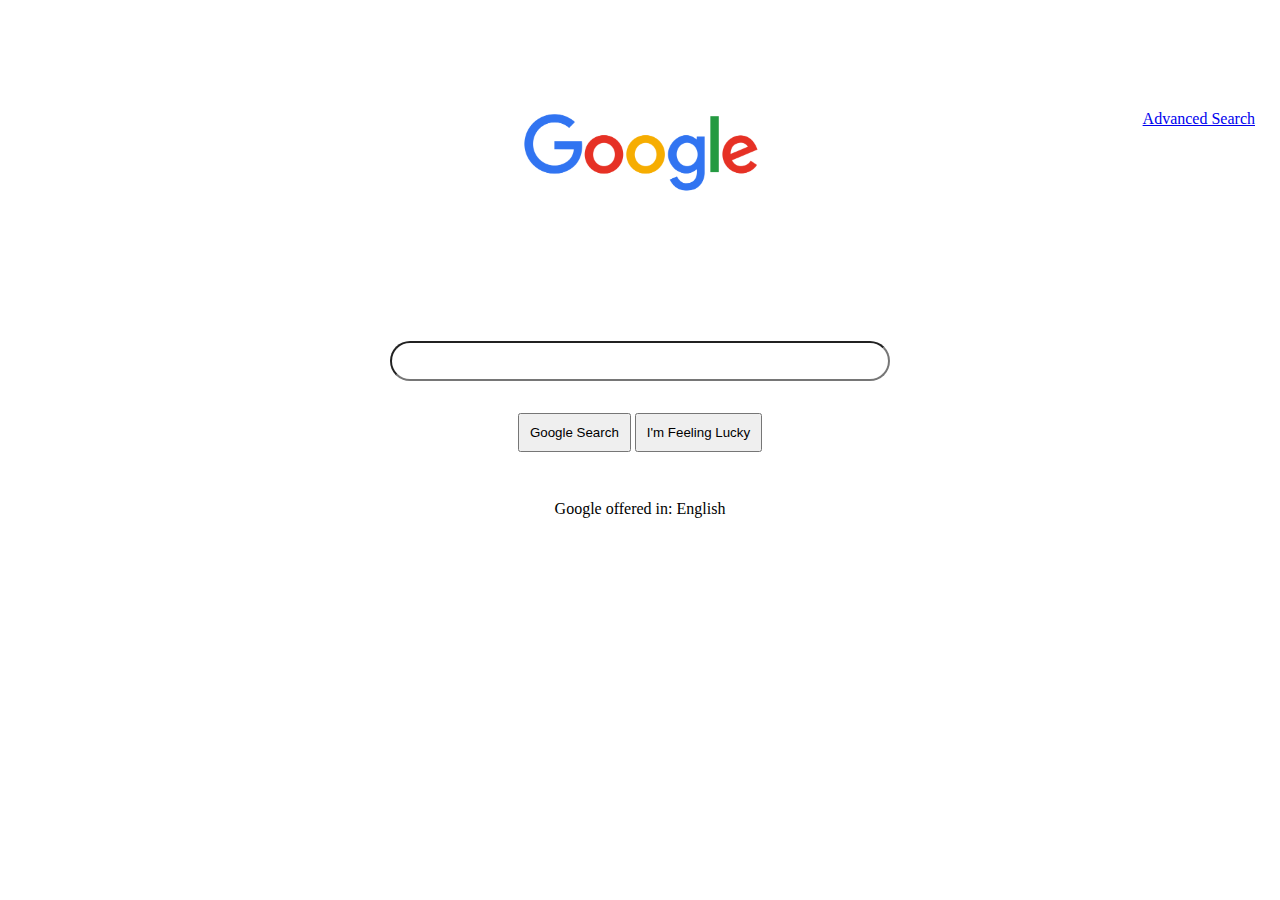
<file: index.html>
<!DOCTYPE html>
<html lang="en">
    <head>
        <title>Search</title>
        <link rel="stylesheet" type="text/css" href="css/index.css">

    </head>
    <body>

        <div id ="upperbar" class="right">
            <a href="advancedsearch.html">Advanced Search</a>
            

        </div>
        <div id = "googlelogo">
            <img id = "googlelogo1" src="images\googlelogo1.png" alt="googlelogo">
        </div>
        <div id = "textmain">
        <form action="https://google.com/search">
            <div id = "textbox" >
            <input id = "searchquery" type="text" name="q"><br><br>
            </div>

            <div id = "searchbuttons">
            <input id = "search" type="submit" value="Google Search">
            <input id = "lucky" type="submit" value="I'm Feeling Lucky"><br><br>
        </div>
            Google offered in: English
 
        </form>
         </div>
    </body>
</html>
</file>
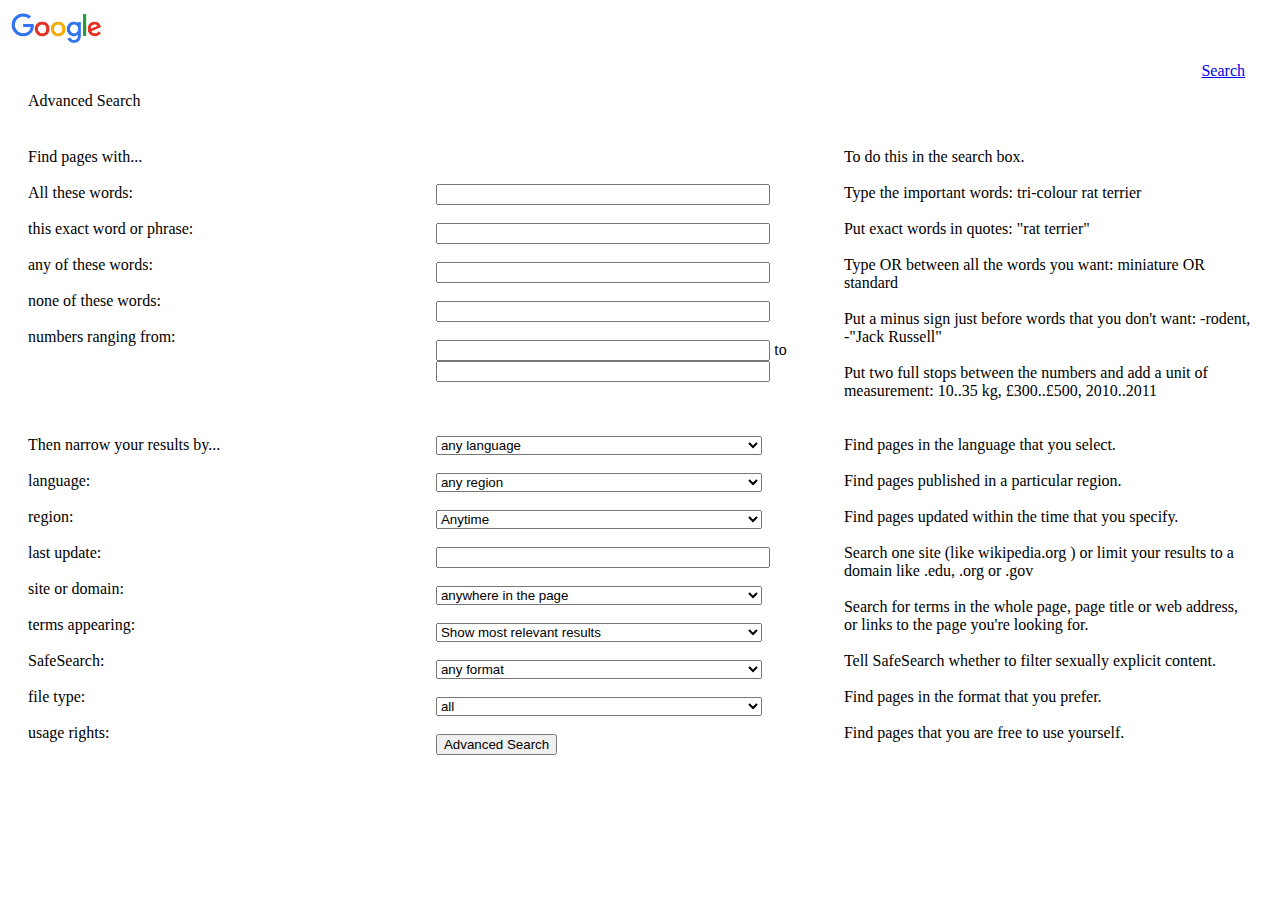
<file: advancedsearch.html>
<!DOCTYPE html>
<html lang="en">
    <head>
        <title>Advanced Search</title>
        <link rel="stylesheet" type="text/css" href="css/advancedsearch.css">

    </head>
    <body>
        <form action="https://google.com/search">
        <div id = "topgooglebar">
            <img id = "googlelogo1" src="images\googlelogo1.png" alt="googlelogo">

        </div>
        <div id ="upperbar" class="right">
            <a href="index.html">Search</a>
            

        </div>
    <div id = "bodymain1">
        <div class="text1" id = "textmain1">
           Advanced Search

          

        </div>
            <br>
            
            <div id = "searches1">
        <div class ="row">
            <div class ="column" id = "col1">

                Find pages with...<br><br>
                All these words:<br><br>
                this exact word or phrase: <br><br>
                any of these words: <br><br>
                none of these words: <br><br>
                numbers ranging from: <br><br>
            </div>
            <div class ="column" id = "col2">
                <br><br>
                <input type="text" name="as_q"><br><br>
                <input type="text" name="as_epq"><br><br>
                <input type="text" name="as_oq"><br><br>
                <input type="text" name="as_eq"><br><br>
                <input type="text" name="q"> to <input type="text" name="q"><br><br>
            </div>
            <div class ="column" id = "col3">
                
                 To do this in the search box.<br><br>
                 Type the important words: tri-colour rat terrier<br><br>
                 Put exact words in quotes: "rat terrier"<br><br>
                 Type OR between all the words you want: miniature OR standard <br><br>
                 Put a minus sign just before words that you don't want: -rodent, -"Jack Russell"<br><br>
                 Put two full stops between the numbers and add a unit of measurement: 10..35 kg, £300..£500, 2010..2011<br><br>
            </div>
        </div>
            <br>
        <div id = searches2>
            <div class="row">
                <div id = "column1" class ="column">
                    Then narrow your results by...<br><br>
                    language: <br><br>
                    region:<br><br>
                    last update:<br><br>
                    site or domain: <br><br>
                    terms appearing: <br><br>
                    SafeSearch: <br><br>
                    file type: <br><br>
                    usage rights: <br><br>




                </div>
                <div id = "column2" class ="column">
                    <select name="language" id="language">
                        <option value="anylanguage">any language</option>
                        <option value="Afrikaans">Afrikaans</option>
                        <option value="Arabic">Arabic</option>
                        <option value="Armenian">Armenian</option>
                        <option value="Belarusian">Belarusian</option>
                        <option value="Bulgarian">Bulgarian</option>
                        <option value="Catalan">Catalan</option>
                        <option value="Chinese1">Chinese (Simplified)</option>
                        <option value="Chinese2">Chinese (Traditional)</option>
                        <option value="Croatian">Croatian</option>
                        <option value="Czech">Czech</option>
                        <option value="Danish">Danish</option>
                        <option value="Dutch">Dutch</option>
                        <option value="English">English</option>
                        <option value="Esperanto">Esperanto</option>
                        <option value="Estonian">Estonian</option>
                        <option value="Filipino">Filipino</option>
                        <option value="Finnish">Finnish</option>
                        <option value="French">French</option>
                        <option value="German">German</option>
                        <option value="Greek">Greek</option>
                        <option value="Hebrew">Hebrew</option>
                        <option value="Hindi">Hindi</option>
                        <option value="Hungarian">Hungarian</option>
                        <option value="Icelandic">Icelandic</option>
                        <option value="Indonesian">Indonesian</option>
                        <option value="Italian">Italian</option>
                        <option value="Japanese">Japanese</option>
                        <option value="Korean">Korean</option>
                        <option value="Latvian">Latvian</option>
                        <option value="Lithuanian">Lithuanian</option>
                        <option value="Norwegian">Norwegian</option>
                        <option value="Persian">Persian</option>
                        <option value="Polish">Polish</option>
                        <option value="Portugese">Portugese</option>
                        <option value="Romanian">Romanian</option>
                        <option value="Russian">Russian</option>
                        <option value="Serbian">Serbian</option>
                        <option value="Slovak">Slovak</option>
                        <option value="Slovenian">Slovenian</option>
                        <option value="Spanish">Spanish</option>
                        <option value="Swahili">Swahili</option>
                        <option value="Sweedish">Sweedish</option>
                        <option value="Thai">Thai</option>
                        <option value="Turkish">Turkish</option>
                        <option value="Ukranian">Ukranian</option>
                        <option value="Vietamese">Vietamese</option>
                        

               </select><br><br>

            <select name="region" id="region">
                <option value="anyregion">any region</option>
                <option value="Afghanistan">Afghanistan</option>
                <option value="Albania ">Albania </option>
                <option value="Algeria">Algeria</option>
                <option value="AmericanSamoa">American Samoa</option>
                <option value="Andorra">Andorra</option>
                <option value="Angola">Angola</option>
                <option value="Anguilla">Anguilla</option>
                <option value="Antarctica">Antarctica</option>
                <option value="AntiguaandBarbuda">Antigua & Barbuda</option>
                <option value="Argentina">Argentina</option>
                <option value="Armenia">Armenia</option>
                <option value="Aruba">Aruba</option>
                <option value="Australia">Australia</option>
                <option value="Azerbaijan">Azerbaijan</option>
                <option value="Bahamas">Bahamas</option>
                <option value="Bahrain">Bahrain</option>
                <option value="Bangladesh">Bangladesh</option>
                <option value="Barbados">Barbados</option>
                <option value="Belarus">Belarus</option>
                <option value="Belgium">Belgium</option>
                <option value="Belize">Belize</option>
                <option value="Benin">Benin</option>
                <option value="Bermuda">Bermuda</option>
                <option value="Bhutan">Bhutan</option>
                <option value="Bolivia">Bolivia</option>
                <option value="BosniaandHerzegovina">Bosnia & Herzegovina</option>
                <option value="Botswana"></option>
                <option value="Bouvet Island">Bouvet Island</option>
                <option value="Brazil">Brazil</option>
                <option value="BritishIndianOceanTerritory">British Indian Ocean Territory</option>
                <option value="British Virgin Islands">British Virgin Islands</option>
                <option value="Brunei">Brunei</option>
                <option value="Bulgaria">Bulgaria</option>
                <option value="BurkinaFaso">Burkina Faso</option>
                <option value="Burundi">Burundi</option>
                <option value="Cambodia">Cambodia</option>
                <option value="Cameroon">Cameroon</option>
                <option value="Canada">Canada</option>
                <option value="CapeVerde">Cape Verde</option>
                <option value="CaymanIslands">Cayman Islands</option>
                <option value="CentralAfricanRepublic">Central African Republic</option>
                <option value="Chad">Chad</option>
                <option value="Chile">Chile</option>
                <option value="China">China</option>
                <option value="ChristmasIsland">Christmas Island</option>
                <option value="CocosKeelingIslands">Cocos (Keeling) Islands</option>
                <option value="Colombia ">Colombia </option>
                <option value="ComorosComoros">Comoros</option>
                <option value="CongoBrazzaville">Congo - Brazzaville</option>
                <option value="CongoKinshasa">Congo - Kinshasa</option>
                <option value="CookIslands">Cook Islands</option>
                <option value="CostaRica">Costa Rica</option>
                <option value="Côted'Ivoire">Côte d'Ivoire</option>
                <option value="Croatia">Croatia</option>
                <option value="Cuba">Cuba</option>
                <option value="Cyprus">Cyprus</option>
                <option value="Czechia">Czechia</option>
                <option value="Denmark">Denmark</option>
                <option value="Djibouti">Djibouti</option>
                <option value="Dominica">Dominica</option>
                <option value="DominicanRepublic">Dominican Republic</option>
                <option value="Ecuador">Ecuador</option>
                <option value="Egypt">Egypt</option>
                <option value="ElSalvador">El Salvador</option>
                <option value="EquatorialGuinea">Equatorial Guinea</option>
                <option value="Eritrea">Eritrea</option>
                <option value="Estonia">Estonia</option>
                <option value="Eswatini">Eswatini</option>
                <option value="Ethiopia">Ethiopia</option>
                <option value="FalklandIslands">Falkland Islands (Islas Malvinas)</option>
                <option value="FaroeIslands">Faroe Islands</option>
                <option value="Fiji">Fiji</option>
                <option value="Finland">Finland</option>
                <option value="France">France</option>
                <option value="French Guiana">French Guiana</option>
                <option value="French Polynesia">French Polynesia</option>
                <option value="FrenchSouthernTerritories">French Southern Territories</option>
                <option value="Gabon">Gabon</option>
                <option value="Gambia">Gambia</option>
                <option value="Georgia">Georgia</option>
                <option value="Germany">Germany</option>
                <option value="Ghana">Ghana</option>
                <option value="Gibraltar">Gibraltar</option>
                <option value="Greece">Greece</option>
                <option value="Greenland">Greenland</option>
                <option value="Grenada">Grenada</option>
                <option value="Guadeloupe">Guadeloupe</option>
                <option value="Guam">Guam</option>
                <option value="Guatemala">Guatemala</option>
                <option value="Guinea">Guinea</option>
                <option value="GuineaBissau">Guinea-Bissau</option>
                <option value="Guyana">Guyana</option>
                <option value="Haiti"></option>
                <option value="HeardandMcDonaldIslands">Heard & McDonald Islands</option>
                <option value="Honduras">Honduras</option>
                <option value="Hong Kong">Hong Kong</option>
                <option value="Hungary">Hungary</option>
                <option value="Iceland">Iceland</option>
                <option value="India">India</option>
                <option value="Indonesia">Indonesia</option>
                <option value="Iran">Iran</option>
                <option value="Iraq">Iraq</option>
                <option value="Ireland">Ireland</option>
                <option value="Israel">Israel</option>
                <option value="Italy">Italy</option>
                <option value="Jamaica">Jamaica</option>
                <option value="Japan">Japan</option>
                <option value="Jordan">Jordan</option>
                <option value="Kazakhstan">Kazakhstan</option>
                <option value="Kenya">Kenya</option>
                <option value="Kiribati">Kiribati</option>
                <option value="Kuwait">Kuwait</option>
                <option value="Kyrgyzstan">Kyrgyzstan</option>
                <option value="Laos">Laos</option>
                <option value="Latvia">Latvia</option>
                <option value="Lebanon">Lebanon</option>
                <option value="Lesotho">Lesotho</option>
                <option value="Liberia">Liberia</option>
                <option value="Libya">Libya</option>
                <option value="Liechtenstein">Liechtenstein</option>
                <option value="Lithuania">Lithuania</option>
                <option value="Luxembourg">Luxembourg</option>
                <option value="Macao">Macao</option>
                <option value="Madagascar">Madagascar</option>
                <option value="Malawi">Malawi</option>
                <option value="Malaysia">Malaysia</option>
                <option value="Maldives">Maldives</option>
                <option value="Mali">Mali</option>
                <option value="Malta">Malta</option>
                <option value="MarshallIslands">Marshall Islands</option>
                <option value="Martinique">Martinique</option>
                <option value="Mauritania">Mauritania</option>
                <option value="Mauritus">Mauritus</option>
                <option value="Mayotte">Mayotte</option>
                <option value="Mexico">Mexico</option>
                <option value="Micronesia">Micronesia</option>
                <option value="Moldova">Moldova</option>
                <option value="Monaco">Monaco</option>
                <option value="Mongolia">Mongolia</option>
                <option value="Montserrat">Montserrat</option>
                <option value="Morocco">Morocco</option>
                <option value="Mozambique">Mozambique</option>
                <option value="MyanmarBurma">Myanmar (Burma)</option>
                <option value="Namibia">Namibia</option>
                <option value="Nauru">Nauru</option>
                <option value="Nepal">Nepal</option>
                <option value="Netherlands">Netherlands</option>
                <option value="NewCaledonia">New Caledonia</option>
                <option value="NewZealand">New Zealand</option>
                <option value="Nicaragua"></option>
                <option value="Niger">Niger</option>
                <option value="Nigeria">Nigeria</option>
                <option value="Niue">Niue</option>
                <option value="NorfolkIsland">Norfolk Island</option>
                <option value="NorthKorea">North Korea</option>
                <option value="NorthMacedonia">North Macedonia</option>
                <option value="NorthernMarianaIslands">Northern Mariana Islands</option>
                <option value="Norway">Norway</option>
                <option value="Oman">Oman</option>
                <option value="Pakistan">Pakistan</option>
                <option value="Palau">Palau</option>
                <option value="Panama">Panama</option>
                <option value="PaupaNewGuinea">Paupa New Guinea</option>
                <option value="Paraguay">Paraguay</option>
                <option value="Peru">Peru</option>
                <option value="Philippines">Philippines</option>
                <option value="PitcairnIslands">Pitcairn Islands</option>
                <option value="Poland">Poland</option>
                <option value="Portugal">Portugal</option>
                <option value="PuertoRico">Puerto Rico</option>
                <option value="Qatar">Qatar</option>
                <option value="Réunion">Réunion</option>
                <option value="Romania">Romania</option>
                <option value="Russia">Russia</option>
                <option value="Rwanda">Rwanda</option>
                <option value="Samoa">Samoa</option>
                <option value="SanMarino">San Marino</option>
                <option value="SãoToméandPríncipe">São Tomé & Príncipe</option>
                <option value="SaudiArabia">Saudi Arabia</option>
                <option value="Senegal">Senegal</option>
                <option value="Serbia">Serbia</option>
                <option value="Seychelles">Seychelles</option>
                <option value="SierraLeone">Sierra Leone</option>
                <option value="Singapore">Singapore</option>
                <option value="Slovakia">Slovakia</option>
                <option value="Slovenia">Slovenia</option>
                <option value="SolomonIslands">Solomon Islands</option>
                <option value="Somalia">Somalia</option>
                <option value="SouthAfrica">South Africa</option>
                <option value="SouthGeorgiaandSouthSandwichIslands">South Georgia & South Sandwich Islands</option>
                <option value="SouthKorea">South Korea</option>
                <option value="Spain">Spain</option>
                <option value="SriLanka">Sri Lanka</option>
                <option value="StHelena">St. Helena</option>
                <option value="StKittsandNevis">St. Kitts & Nevis</option>
                <option value="StLucia">St. Lucia</option>
                <option value="StPierreandMiquelon">St. Pierre & Miquelon</option>
                <option value="StVincentandGrenadines">St. Vincent & Grenadines</option>
                <option value="Sudan">Sudan</option>
                <option value="Suriname">Suriname</option>
                <option value="SvalbardandJan Mayen">Svalbard & Jan Mayen/option>
                <option value="Sweeden">Sweeden</option>
                <option value="Switzerland">Switzerland</option>
                <option value="Syria">Syria</option>
                <option value="Taiwan">Taiwan</option>
                <option value="Tajikistan">Tajikistan</option>
                <option value="Tanzania">Tanzania</option>
                <option value="Thailand">Thailand</option>
                <option value="Togo">Togo</option>
                <option value="Tokelau">Tokelau</option>
                <option value="Tonga">Tonga</option>
                <option value="TrinidadandTobago">Trinidad & Tobago</option>
                <option value="Tunisia">Tunisia</option>
                <option value="Turkey">Turkey</option>
                <option value="Turkmenistan">Turkmenistan</option>
                <option value="TurksandCaicosIslands">Turks & Caicos Islands</option>
                <option value="Tuvalu">Tuvalu</option>
                <option value="USOutlyingIslands">U.S. Outlying Islands</option>
                <option value="USVirginIslands">U.S. Virgin Islands</option>
                <option value="Uganda">Uganda</option>
                <option value="Ukraine">Ukraine</option>
                <option value="UnitedArabEmirates">United Arab Emirates</option>
                <option value="UnitedKingdom">United Kingdom</option>
                <option value="UnitedStates">United States</option>
                <option value="Uruguay">Uruguay</option>
                <option value="Uzbekistan">Uzbekistan</option>
                <option value="Vanuatu">Vanuatu</option>
                <option value="VaticanCity">Vatican City</option>
                <option value="Venezuela">Venezuela</option>
                <option value="Vietnam">Vietnam</option>
                <option value="WallisandFutuna">Wallis & Futuna</option>
                <option value="WesternSahara">Western Sahara</option>
                <option value="Yemen">Yemen</option>
                <option value="Zamia">Zamia</option>
                <option value="Zimbabwe">Zimbabwe</option>
            </select><br><br>
            <select name="lastupdate" id="lastupdate">
                        <option value="anytime">Anytime</option>
                        <option value="24hours">past 24 hours</option>
                        <option value="week">past week</option>
                        <option value="month">past month</option>
                        <option value="year">past year</option>
                    </select><br><br>
                    <input type="text" name="sitedomain"><br><br>

                    <select name="region" id="region">
                        <option value="anywherepage">anywhere in the page</option>
                        <option value="titlepage">in the title of the page</option>
                        <option value="textpage">in the text of the page</option>
                        <option value="URLpage">in the URL of the page</option>
                        <option value="linkpage">in links to the page</option>

                </select><br><br>

                <select name="safe" id="safe">
                        <option value="relevant">Show most relevant results </option>
                        <option value="explicit">Filter explicit results</option>
            </select><br><br>

            <select name="filetype" id="filetype"> 
                <option value="anyformat">any format</option>
                <option value="pdf">Adobe Acrobat PDF (.pdf)</option>
                <option value="ps">Adobe Postscript (.ps)</option>
                <option value="dwf">Autodesk DWF (.dwf)</option>
                <option value="kml">Google Earth KML (.kml)</option>
                <option value="kmz">Google Earth KMZ (.kmz)</option>
                <option value="xls">Microsoft Excel (.xls)</option>
                <option value="ppt">Microsoft Power Point (.ppt)</option>
                <option value="doc">Microsoft Word (.doc)</option>
                <option value="rtf">Rich Text Format (.rtf)</option>
                <option value="swf">Shockwave Flash (.swf)</option> 
                </select>    <br><br>

                <select name="usagerights" id="usagerights">
                <option value="all">all</option>
                <option value="creative">Creative Commons licenses</option>
                <option value="commercial">Commercial and other licenses</option>
                </select> <br><br>

                <input id = "search" type="submit" value="Advanced Search">

                </div>
                
                <div id = "column3" class ="column">
                    Find pages in the language that you select.<br><br>
                    Find pages published in a particular region.<br><br>
                    Find pages updated within the time that you specify.<br><br>
                    Search one site (like wikipedia.org ) or limit your results to a domain like .edu, .org or .gov<br><br>
                    Search for terms in the whole page, page title or web address, or links to the page you're looking for.<br><br>
                    Tell SafeSearch whether to filter sexually explicit content.<br><br>
                    Find pages in the format that you prefer.<br><br>
                    Find pages that you are free to use yourself.<br><br>
                </div>
            </div>
            
            
              
             

            
            
              
             
                     
            
            
             

                
        </div>

    </div>
</form>
    </body>
</html>
</file>
<file: css/index.css>
#textmain
{
	text-align: center;
	padding: 75px;
	margin-top: 50px;
	margin-bottom: 100px;
	


}

#textbox
{
	margin: auto;
	height:50px;
	width: 100%;
	
}

#searchquery
{
	border-radius: 25px;
	width: 500px;
	height: 40px;

}

#googlelogo
{
	text-align: center;
	margin-top: 100px;
}

#googlelogo1
{
	height: 104px;
	width: 250px;
}

#searchbuttons
{
	padding: 30px;
}

#search, #lucky
{
	padding: 10px;
}

input[type=text] {
  width: 100%;
  padding: 12px 20px;
  margin: 8px 0;
  box-sizing: border-box;
}

#upperbar
{
	padding:10px;
	margin-right: 15px;

}

.right
{
	position: absolute;
	right: 0px;
	

}
div.text1
{
	font-color: red;
	font-size: 16px;
}
</file>
<file: css/advancedsearch.css>
#bodymain1
{
	padding: 20px;
	
}

#googlelogo1
{
	height: 40px;
	width: 96px;
}

.column {
  float: left;
  width: 33.33%;
}

/* Clear floats after the columns */
.row:after {
  content: "";
  display: table;
  clear: both;
}

select{
	width: 80%;
}

input[type=text]{
	width: 80%;

}

#textmain1
{
	margin-top: 20px;
	margin-bottom: 20px;
	width: 100%;
	
}

#upperbar
{
	padding:10px;
	margin-right: 25px;

}

.right
{
	position: absolute;
	right: 0px;
	

}s
</file>
